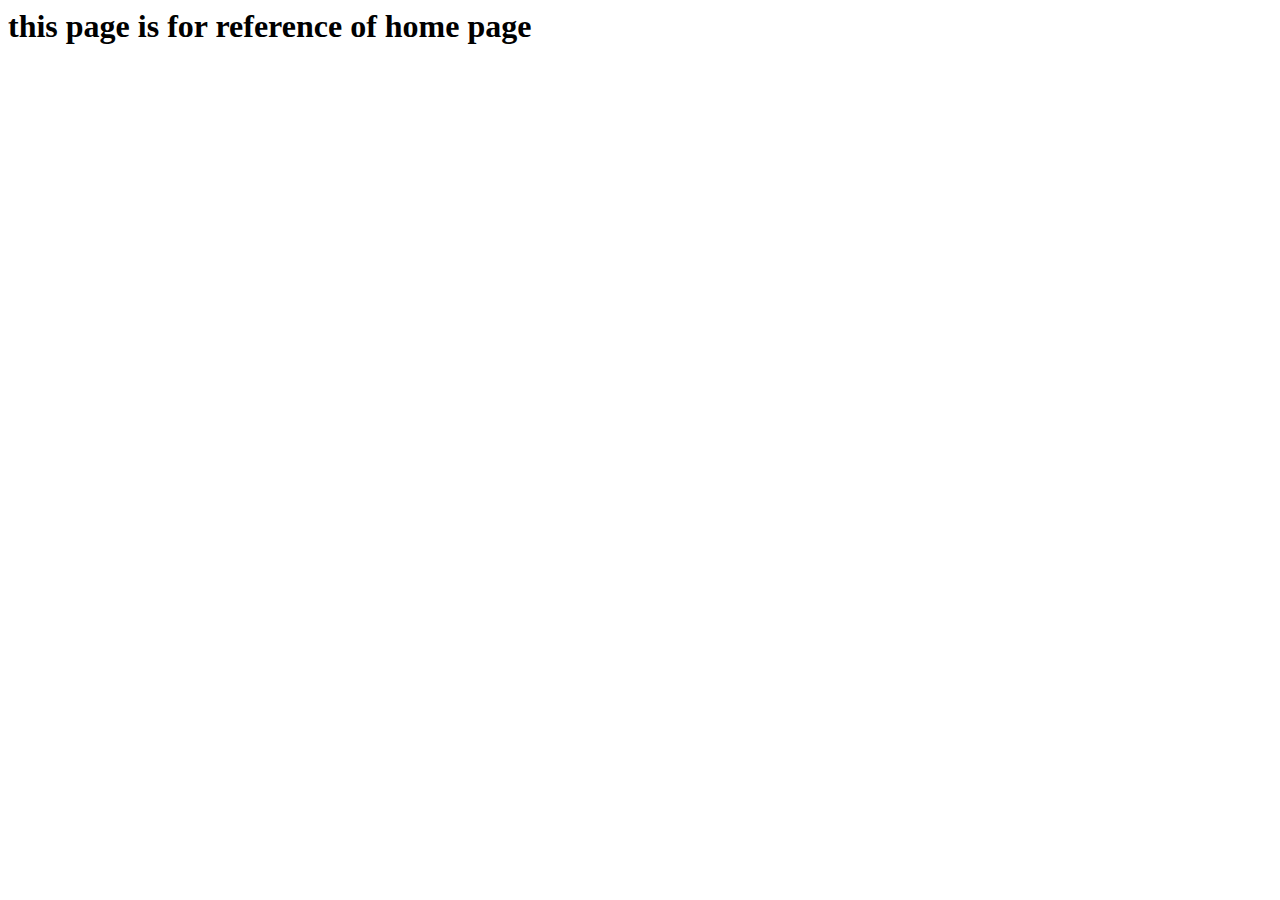
<file: aboutus.html>
<html lang="en">
<head>
    <meta charset="UTF-8">
    <meta http-equiv="X-UA-Compatible" content="IE=edge">
    <meta name="viewport" content="width=device-width, initial-scale=1.0">
    <title>aboutus</title>
</head>
<body>
    <h1>this page is for reference of home page</h1>
</body>
</html>
</file>
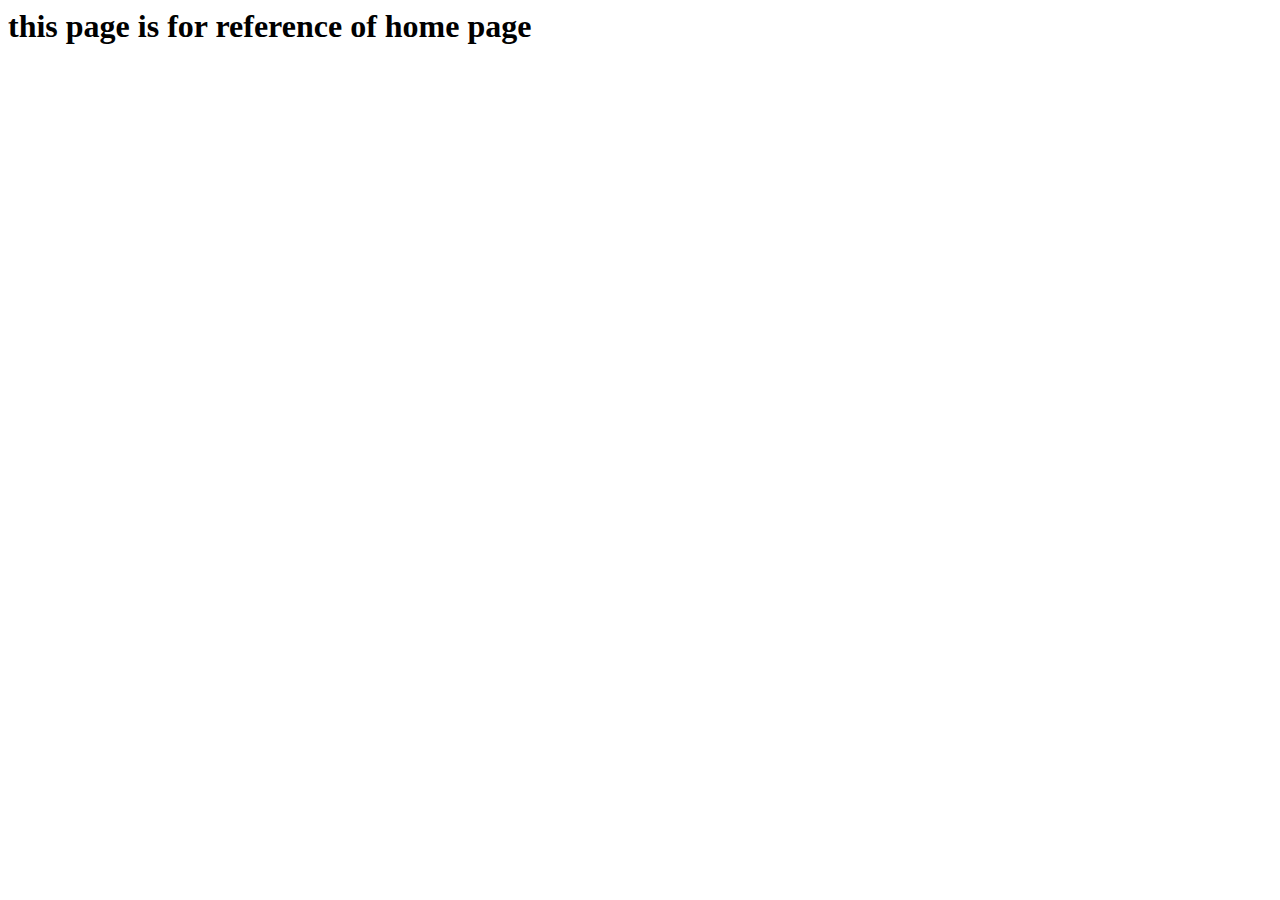
<file: contact.html>
<html lang="en">
<head>
    <meta charset="UTF-8">
    <meta http-equiv="X-UA-Compatible" content="IE=edge">
    <meta name="viewport" content="width=device-width, initial-scale=1.0">
    <title>Contact</title>
</head>
<body>
    <h1>this page is for reference of home page</h1>
</body>
</html>
</file>
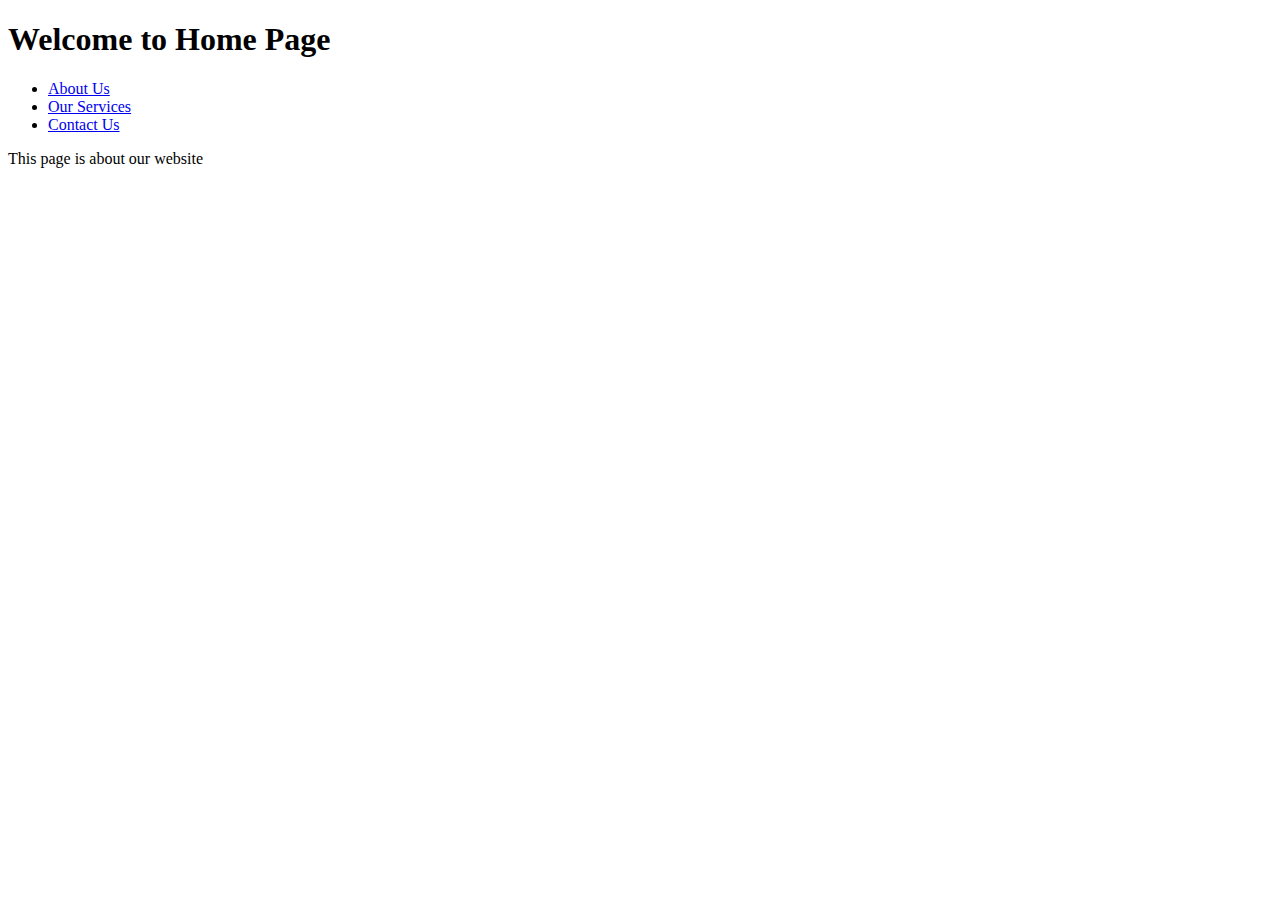
<file: exp-2.html>
<!DOCTYPE html>
<html>
<head>
	<title>Home Page</title>
</head>
<body>
	<header>
		<h1>Welcome to Home Page</h1>
	</header>
	<nav>
		<ul>
			<li><a href="aboutus.html">About Us</a></li>
			<li><a href="services.html">Our Services</a></li>
			<li><a href="contact.html">Contact Us</a></li>
		</ul>
	</nav>
	<main>
		<p>This page is about our website</p>
	</main>
</body>
</html>
</file>
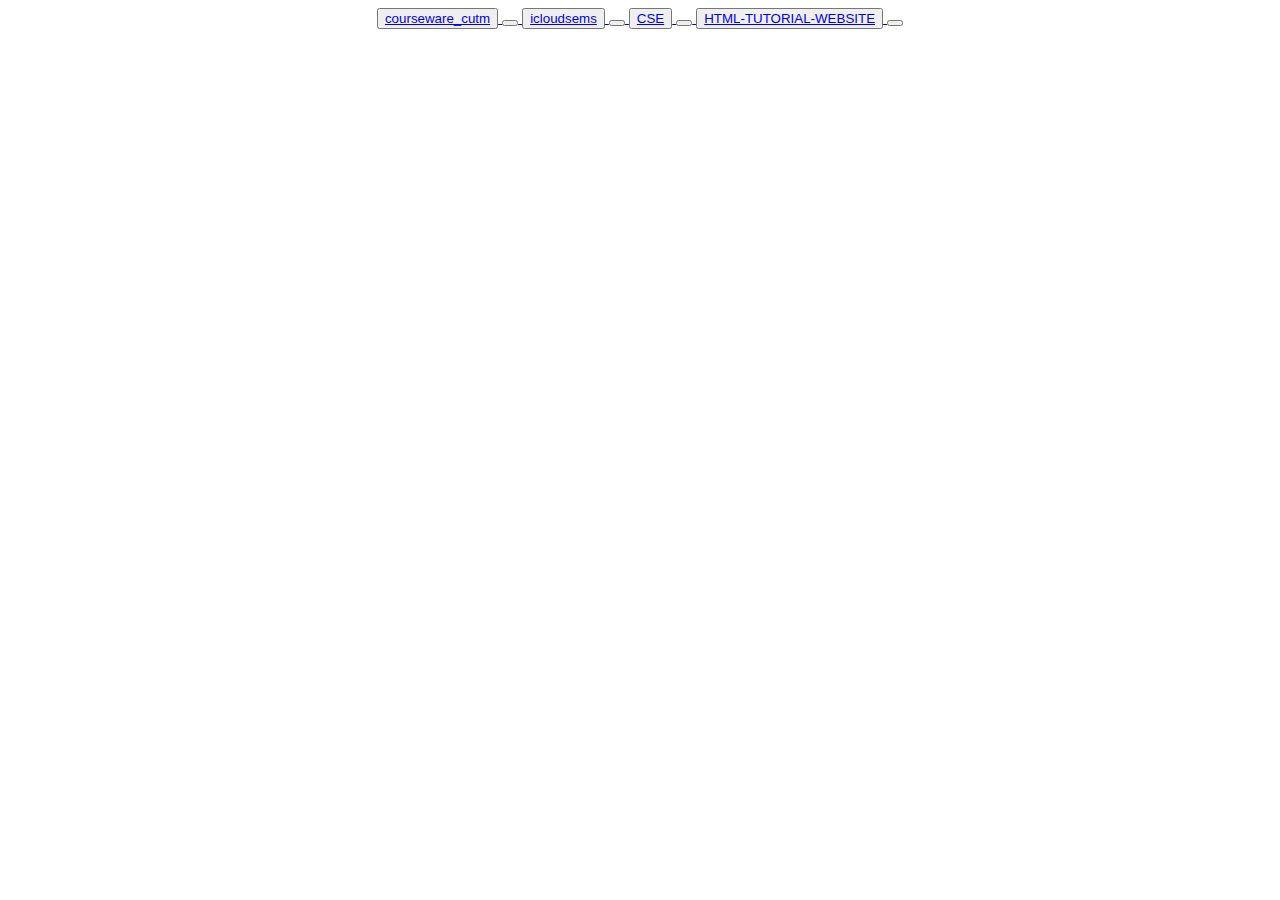
<file: exp-4.html>
<!DOCTYPE html>
<html lang="en">
<head>
    <meta charset="UTF-8">
    <meta http-equiv="X-UA-Compatible" content="IE=edge">
    <meta name="viewport" content="width=device-width, initial-scale=1.0">
    <title>tutorial website</title>
</head>
<body>
    <center>
        
        <button><a href="https://courseware.cutm.ac.in/"target="_blank"</a>courseware_cutm</button>
        <button><a href="courseware_cutm"target="_blank"</a></button>
        <button><a href="https://cutm.icloudems.com/corecampus/index.php"</a>icloudsems</button>
        <button><a href="icloudsems"target="_blank"</a></button>
        <button><a href="https://courseware.cutm.ac.in/wp-content/uploads/2020/07/CSE-1.xlsx"target="_blank"</a>CSE</button>
        <button><a href="CSE"target="_blank"</a></button>
        <button><a href="https://www.w3schools.com/htmL/html_css.asp"target="_blank"</a>HTML-TUTORIAL-WEBSITE</button>
        <button><a href="HTML-TUTORIAL-WEBSITE"target="_blank"</a></button>

       
             
    </center>

</body>
</html>
</file>
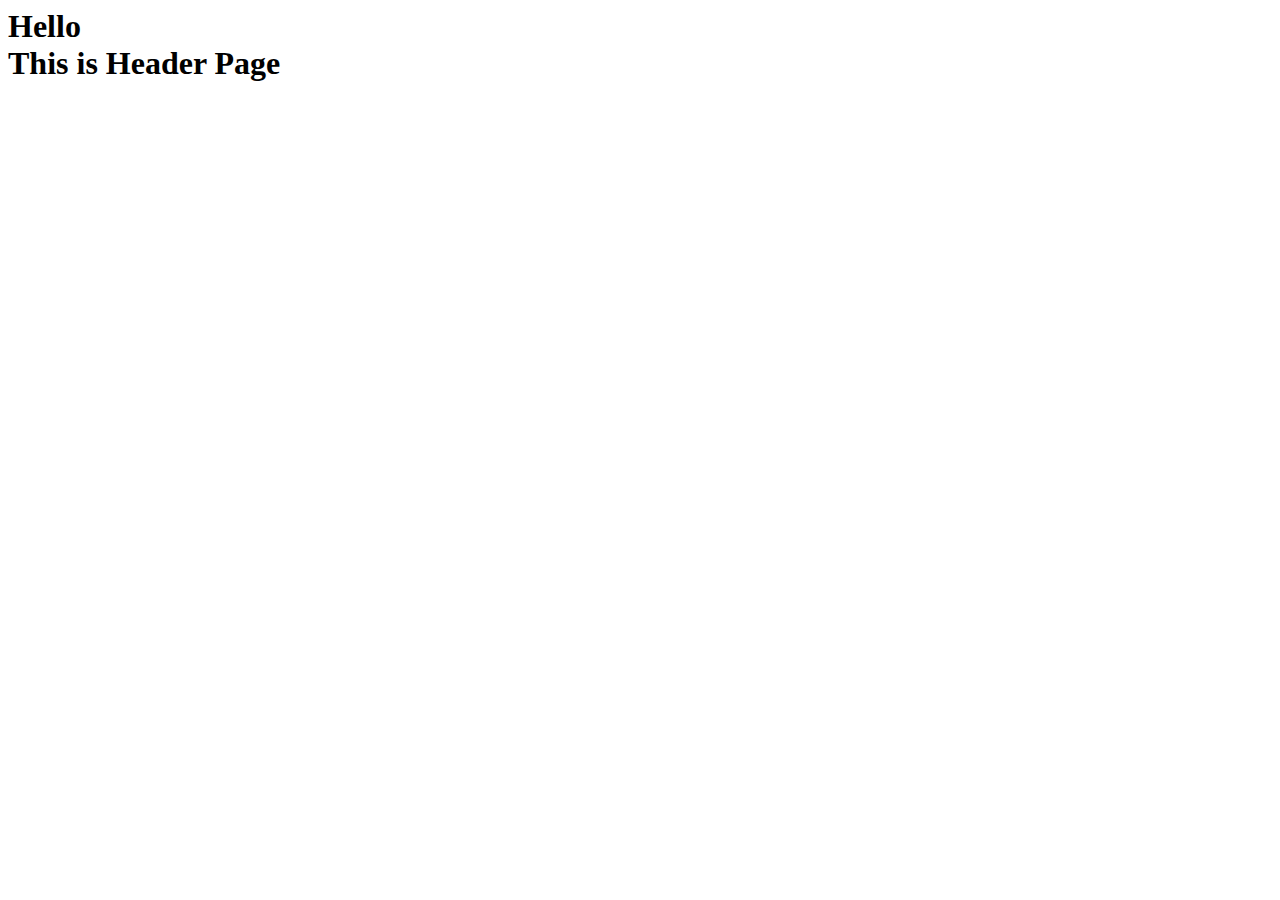
<file: header5.html>
<html lang="en">
<head>
    <meta charset="UTF-8">
    <meta http-equiv="X-UA-Compatible" content="IE=edge">
    <meta name="viewport" content="width=device-width, initial-scale=1.0">
    <title>header</title>
</head>
<body>
    <h1>Hello <br> This is Header Page</h1>
</body>
</html>
</file>
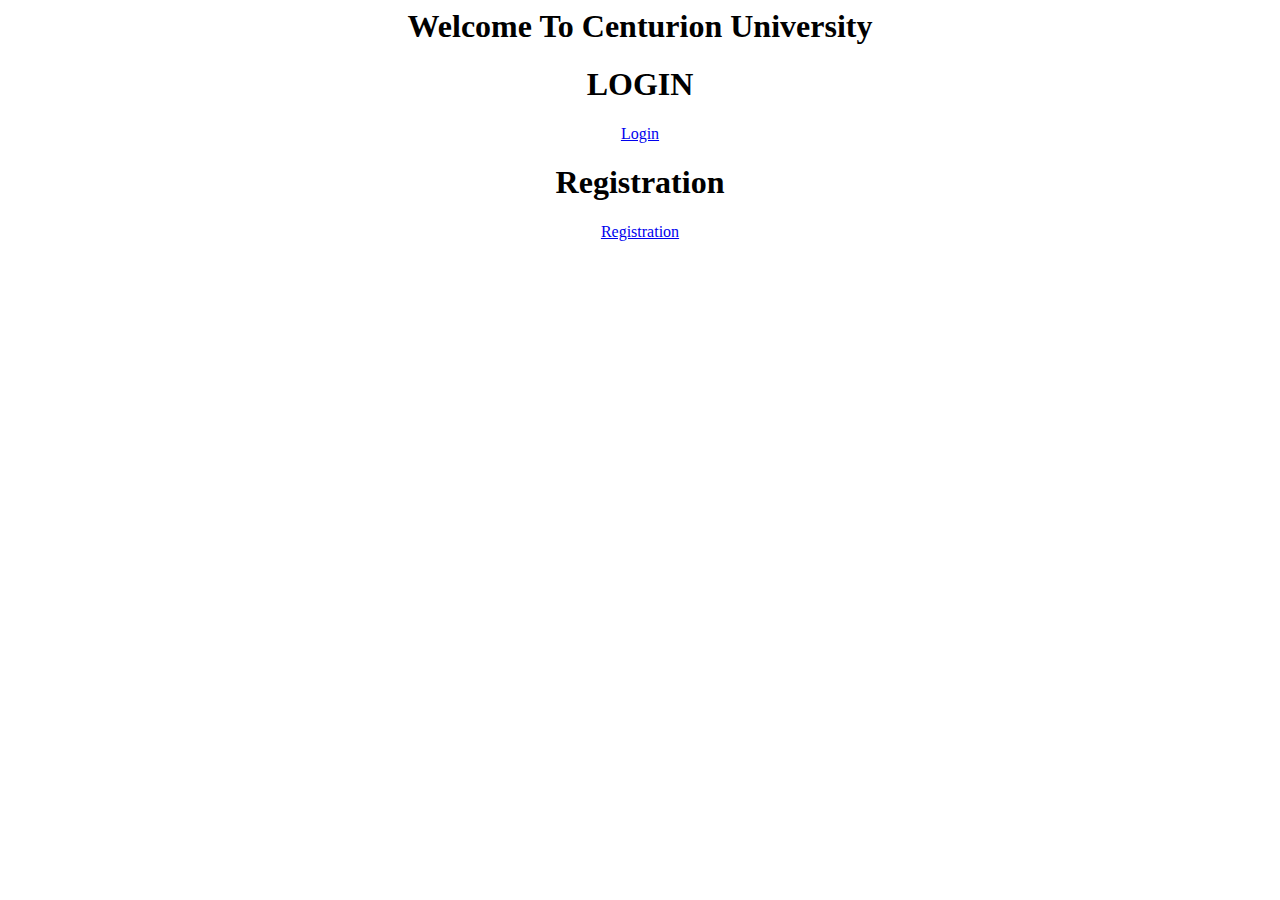
<file: index3.html>
<html lang="en">
<head>
    <meta charset="UTF-8">
    <meta http-equiv="X-UA-Compatible" content="IE=edge">
    <meta name="viewport" content="width=device-width, initial-scale=1.0">
    <title>index </title>
</head>
<body> 
        <center>
    
            <h1>Welcome To Centurion University</h1>
            <h1>LOGIN</h1>
    <a href="login1.html">Login</a> <br>
    
    <h1>Registration</h1>
    <a href="registration.html">Registration</a> </center>
    
</body>
</html>
</file>
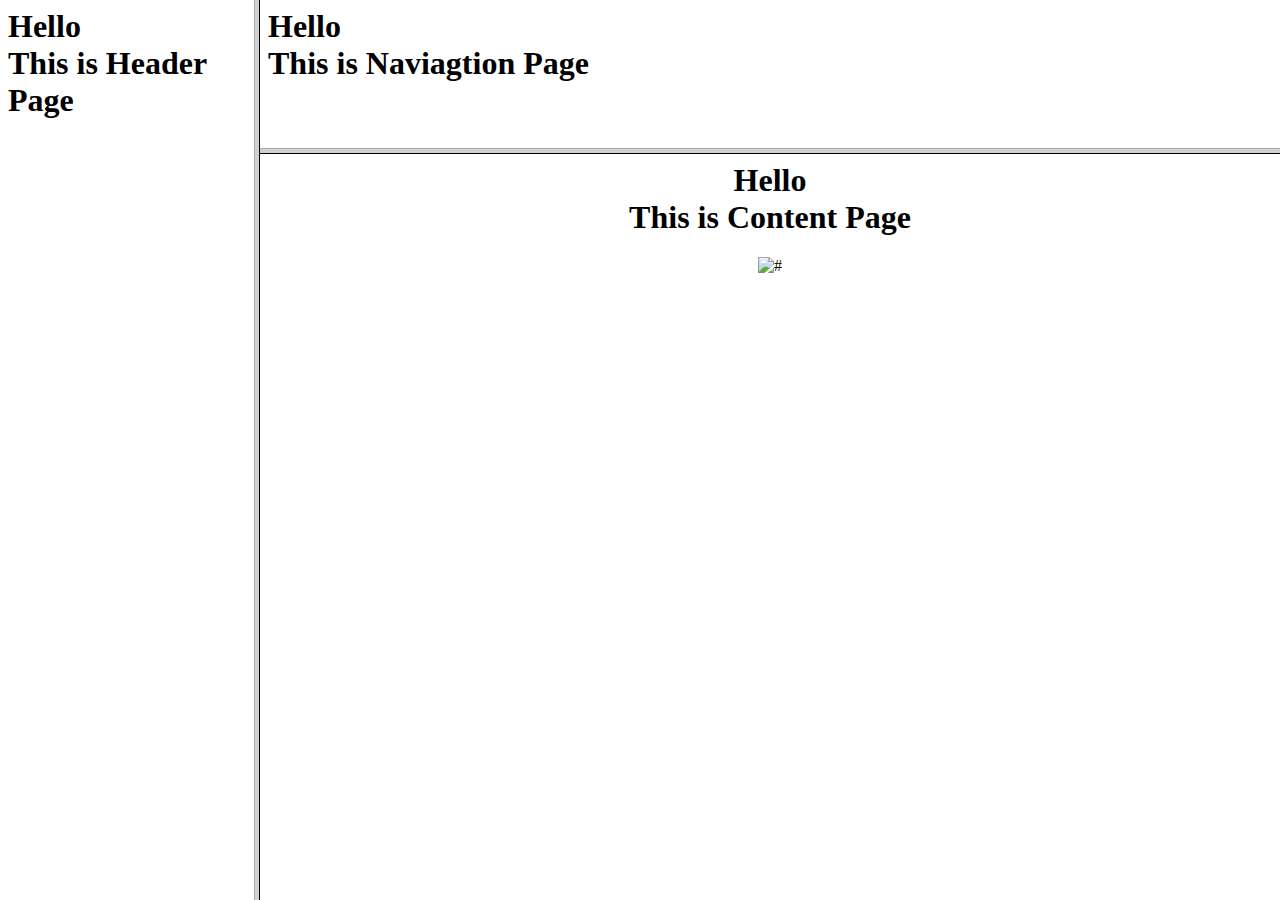
<file: index5.html>
<!DOCTYPE html>
<html>
<head>
	<title>FRAMESETS</title>
</head>
<frameset cols="20%, 80%">
	<frame src="header5.html" name="header">
	<frameset rows="10%, 50%">
		<frame src="navigation5.html" name="navigation">
		<frame src="content5.html" name="content">
	</frameset>
</frameset>
</html>
</file>
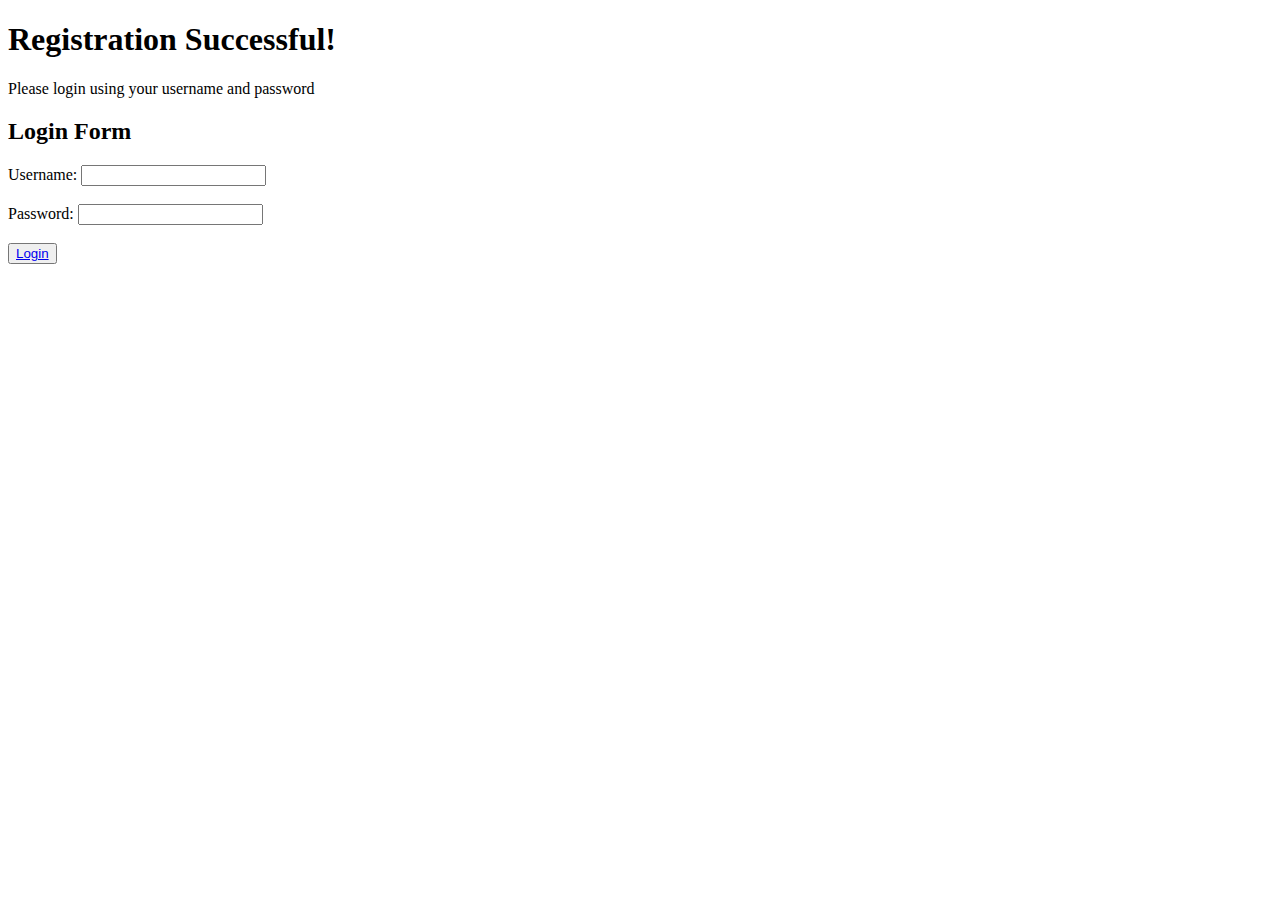
<file: login3.html>
<!DOCTYPE html>
<html>
<head>
	<title>Login Form</title>
</head>
<body>

	<h1>Registration Successful!</h1>
	<p>Please login using your username and password</p>

    <h2>Login Form</h2>
	<form action="" method="POST">
		<label for="username">Username:</label>
		<input type="text" id="username" name="username" required><br><br>

		<label for="password">Password:</label>
		<input type="password" id="password" name="password" required><br><br>

        <button><a href="home.html" target="_blank">Login</a></button>
	</form>

</body>
</html>
</file>
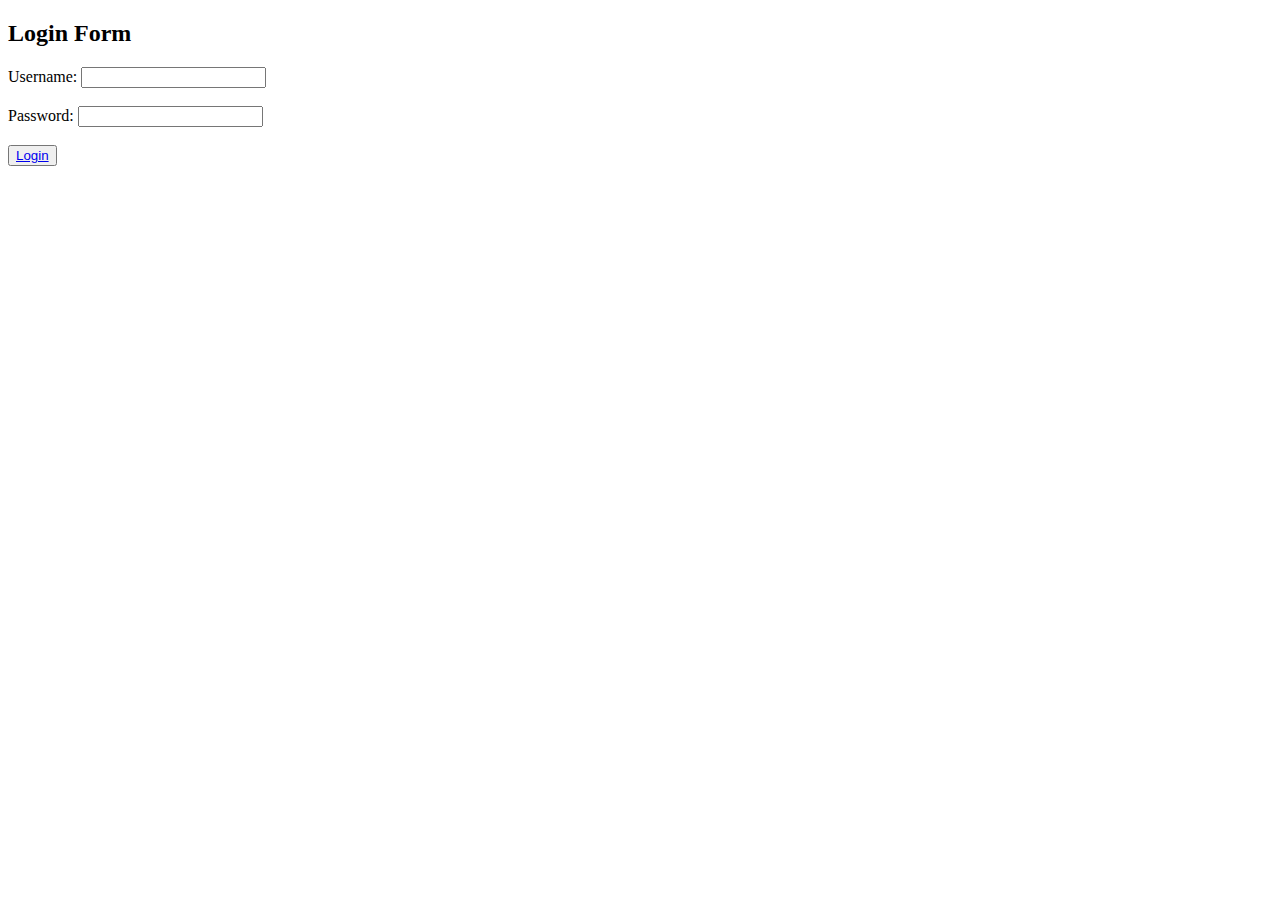
<file: login31.html>
<!DOCTYPE html>
<html>
<head>
	<title>Login Form</title>
</head>
<body>

    <h2>Login Form</h2>
	<form action="" method="POST">
		<label for="username">Username:</label>
		<input type="text" id="username" name="username" required><br><br>

		<label for="password">Password:</label>
		<input type="password" id="password" name="password" required><br><br>

        <button><a href="home.html" target="_blank">Login</a></button>
	</form>

</body>
</html>
</file>
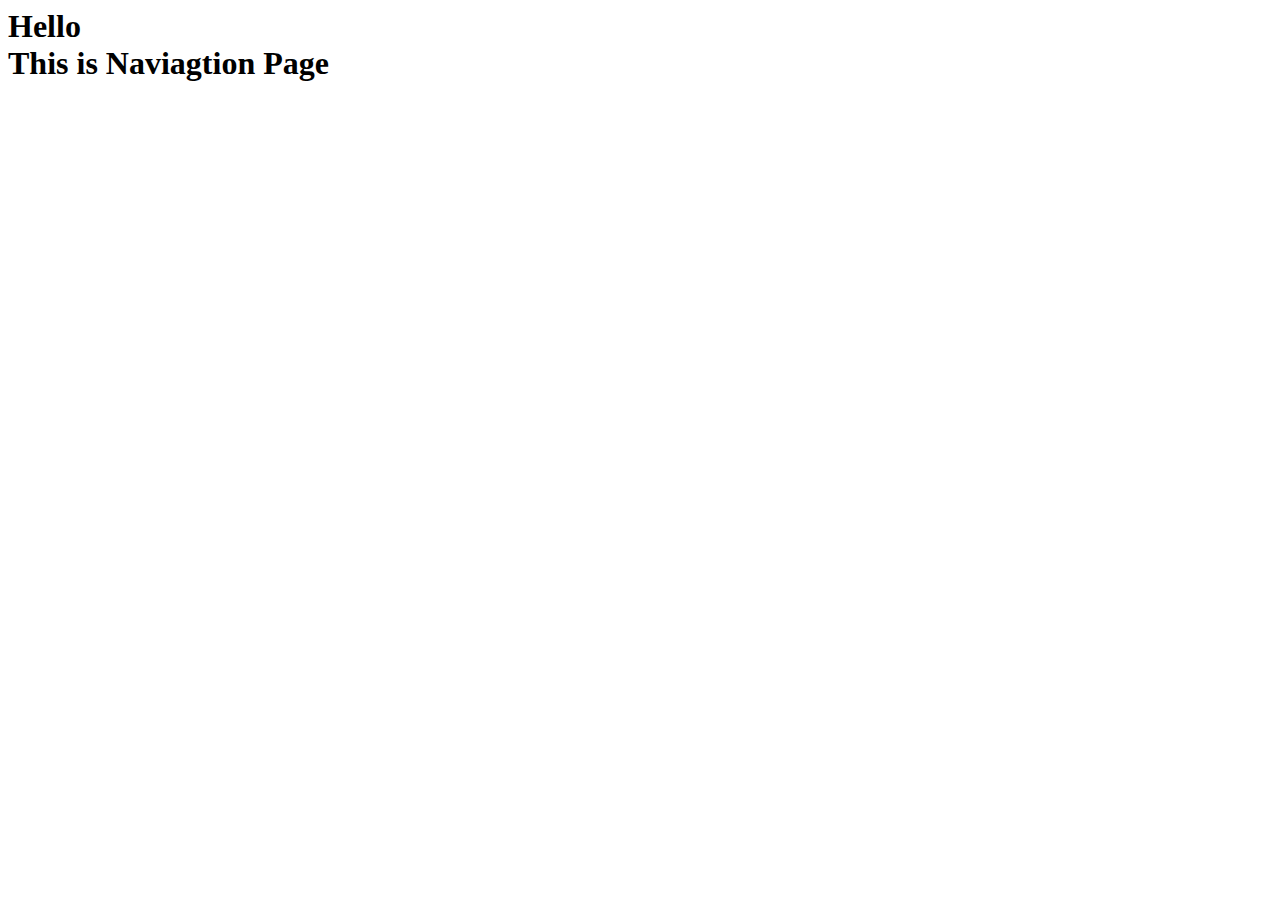
<file: navigation5.html>
<html lang="en">
<head>
    <meta charset="UTF-8">
    <meta http-equiv="X-UA-Compatible" content="IE=edge">
    <meta name="viewport" content="width=device-width, initial-scale=1.0">
    <title>navigation
    </title>
</head>
<body>
    <h1>Hello <br> This is Naviagtion Page </h1>
</body>
</html>
</file>
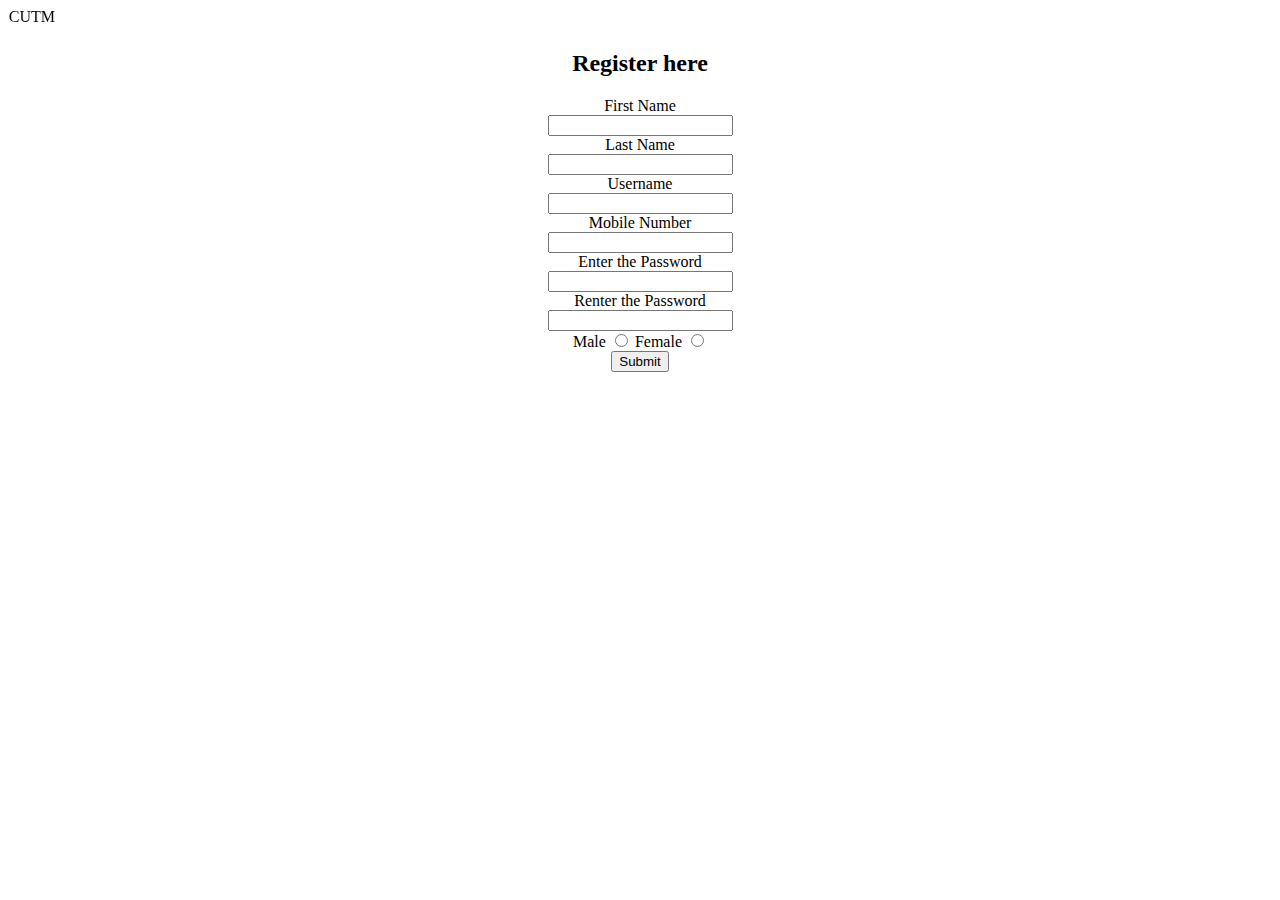
<file: registration3.html>
<!DOCTYPE html>
<html lang="en">
<head>
    <meta charset="UTF-8">
    <meta http-equiv="X-UA-Compatible" content="IE=edge">
    <meta name="viewport" content="width=device-width, initial-scale=1.0">
    <title>Registration</title>
</head>
<body>
    <marquee behavior="alternative" direction="right">Welcome to CUTM</marquee>
    <table><center>
    <h2>Register here</h2>
    <form action="login.html">
        <label for="">First Name</label><br/>
        <input type="text" name="First Name" id="First Name" required><br/>
       <label for="">Last Name</label><br/>
        <input type="text" name="Last Name" id="Last Name" required><br/>
        <label for="">Username</label><br/>
        <input type="text" name="Username" id="Username"required ><br/>
        <label for="">Mobile Number</label><br/>
        <input type="text" name="Mobile Number" id="Number" required><br/>
        <label for="">Enter the Password</label><br/>
        <input type="text" name="Enter the Password" id="Password" required><br/>
        <label for="">Renter the Password</label><br/>
        <input type="text" name="Enter the Password" id="Password" required><br/>
        <label for="">Male</label>
        <input type="radio" name="gender">
        <label for="">Female</label> 
        <input type="radio" name="gender"><br />
         <a href="login1.html"> <input type="submit"></a>
    </form>
</center> </table>
</body>
</html>
</file>
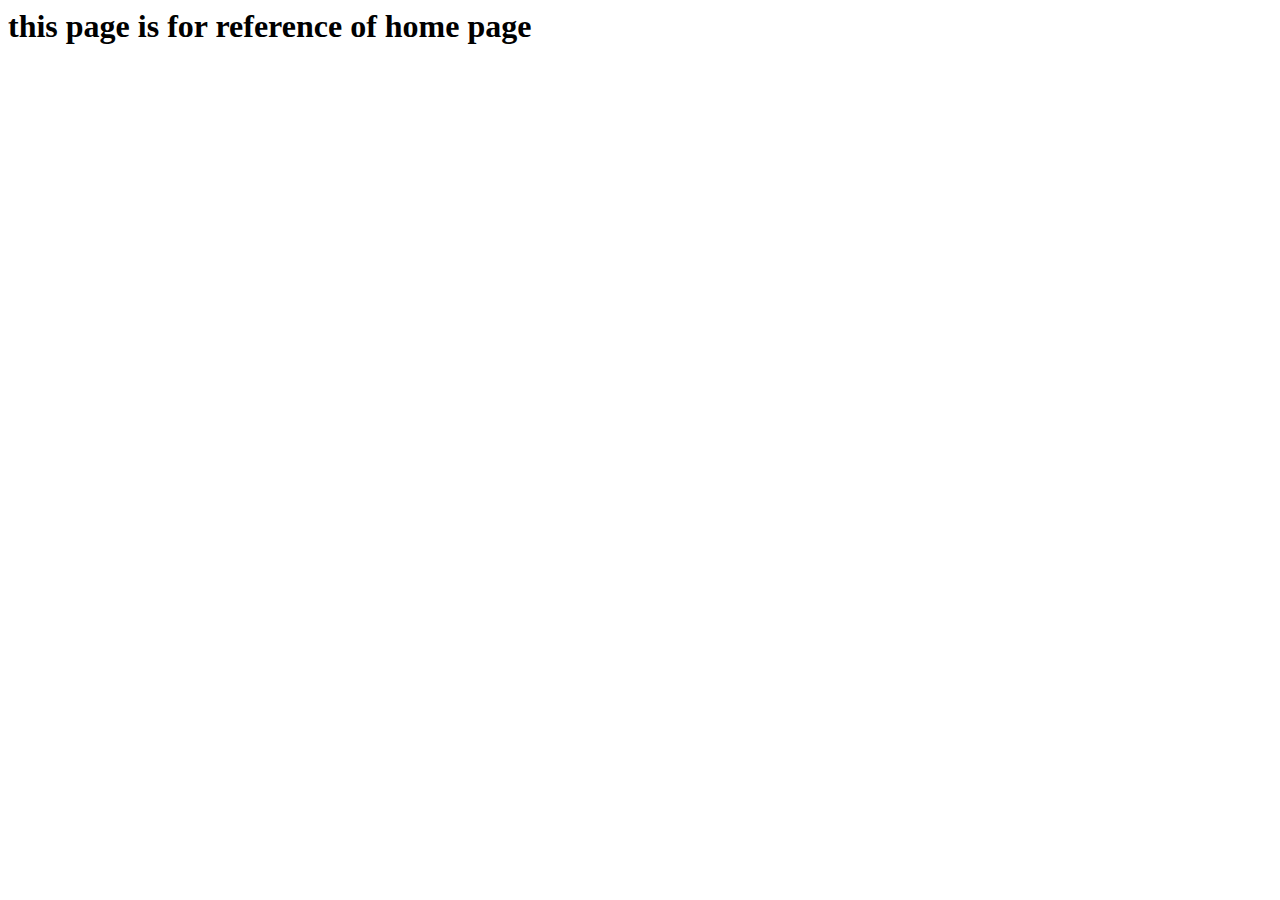
<file: service.html>
<html lang="en">
<head>
    <meta charset="UTF-8">
    <meta http-equiv="X-UA-Compatible" content="IE=edge">
    <meta name="viewport" content="width=device-width, initial-scale=1.0">
    <title>services</title>
</head>
<body>
    <h1>this page is for reference of home page</h1>
</body>
</html>
</file>
